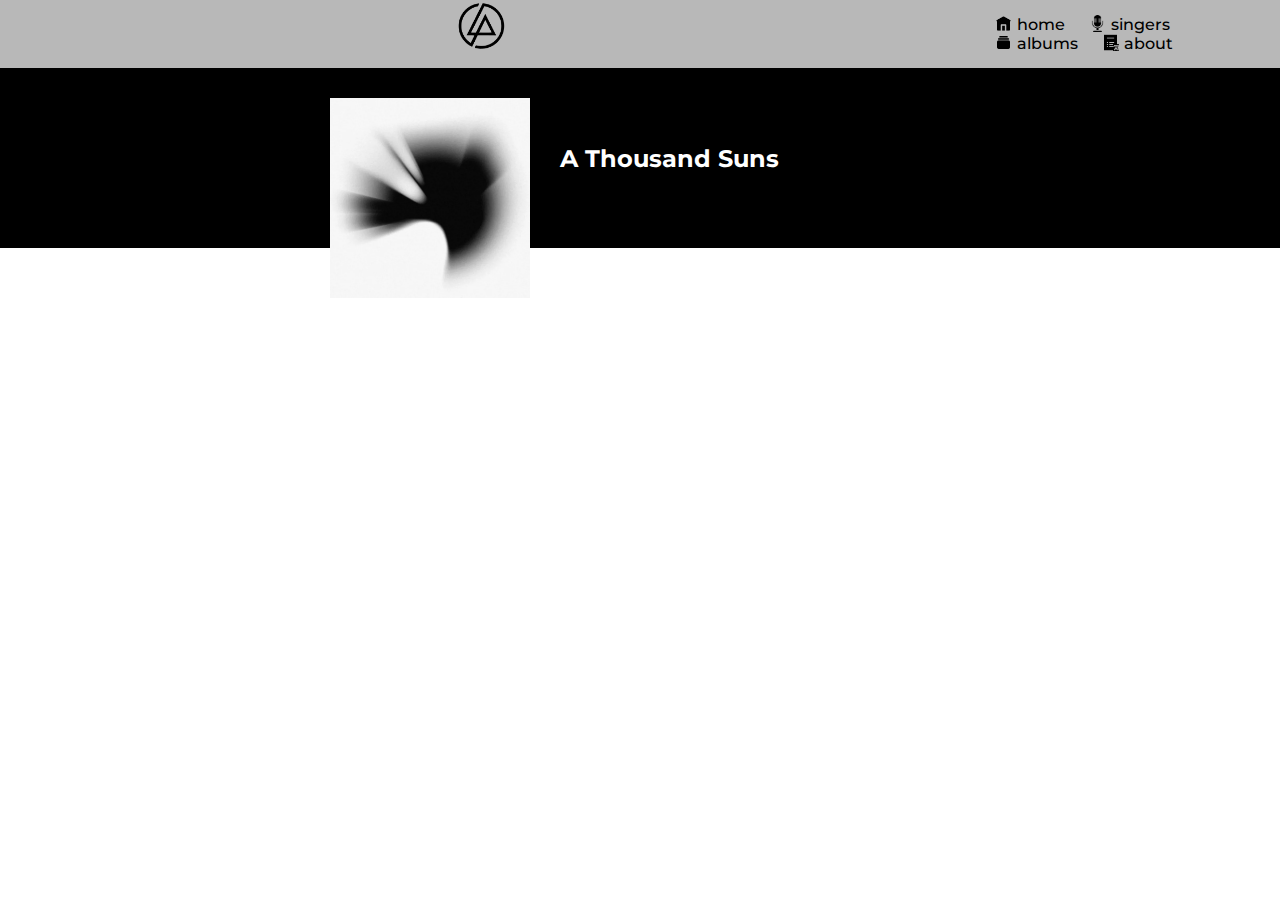
<file: albums/a_thousand_suns/index.html>
<!DOCTYPE html>
<html lang="en">
<head>
    <meta charset="UTF-8">
    <meta http-equiv="X-UA-Compatible" content="IE=edge">
    <meta name="viewport" content="width=device-width, initial-scale=1.0">
    <title>A Thousand Suns</title>
    <link rel="stylesheet" href="style.css">
    <link rel="stylesheet" href="../../menu.css">

</head>
<body>
    <div class="menu">
        <div class="logo">
            <img src="../../photo/LP_logo.png" alt="">
        </div>
        <nav class="menu_item">
            <ul>
                <li>
                    <img src="../../photo/icons8-home-64.png" alt="">
                    <a href="../../index.html">home</a>
                </li>
                <li>
                    <img src="../../photo/icons8-микрофон-50.png" alt="">
                    <a href="../Linkin Park/singers/singers.html">singers</a>
                    <ul class="collective">
                        <li>
                            <a href="">Chester Bennington </a>
                        </li>
                        <li>
                            <a href="">Mike Shinoda</a>
                        </li>
                        <li>
                            <a href="">Brad Delson</a>
                        </li>
                        <li>
                            <a href="">Joseph Hahn </a>
                        </li>
                        <li>
                            <a href="">Dave Farrell</a>
                        </li>
                        <li>
                            <a href="">Rob Bourdon</a>
                        </li>

                    </ul>
                </li>
                <li>
                    <img src="../../photo/icons8-альбомы-24.png" alt="">
                    <a href="../albums.html">albums</a>
                    <ul class="name_albums">
                        <li>
                            <a href="../hybrid_theory/index.html">Hybrid Theory</a>
                        </li>
                        <li>
                            <a href="../meteora/index.html">Meteora</a>
                        </li>
                        <li>
                            <a href="../minutes_to_midnight/index.html">Minutes to Midnight</a>
                        </li>
                        <li>
                            <a href="../a_thousand_suns/index.html">A Thousand Suns</a>
                        </li>
                        <li>
                            <a href="../living_things/index.html">Living Things</a>
                        </li>
                        <li>
                            <a href="../the_hunting_party/index.html">The Hunting Party</a>
                        </li>
                        <li>
                            <a href="../one_more_light/index.html">One More Light</a>
                        </li>
                    </ul> 
                </li>
                <li>
                    <img src="../../photo/icons8-история-заказов-50.png" alt="">
                    <a href="">about</a>
                </li>
            </ul>
        </nav>
    </div>
    <div class="singl">
       
        <div class="photo_albums">
            <img src="../../photo/A Thousand Sun.webp" alt="">
        </div>
        <h2>A Thousand Suns</h2>
       
    </div>
</body>
</html>
</file>
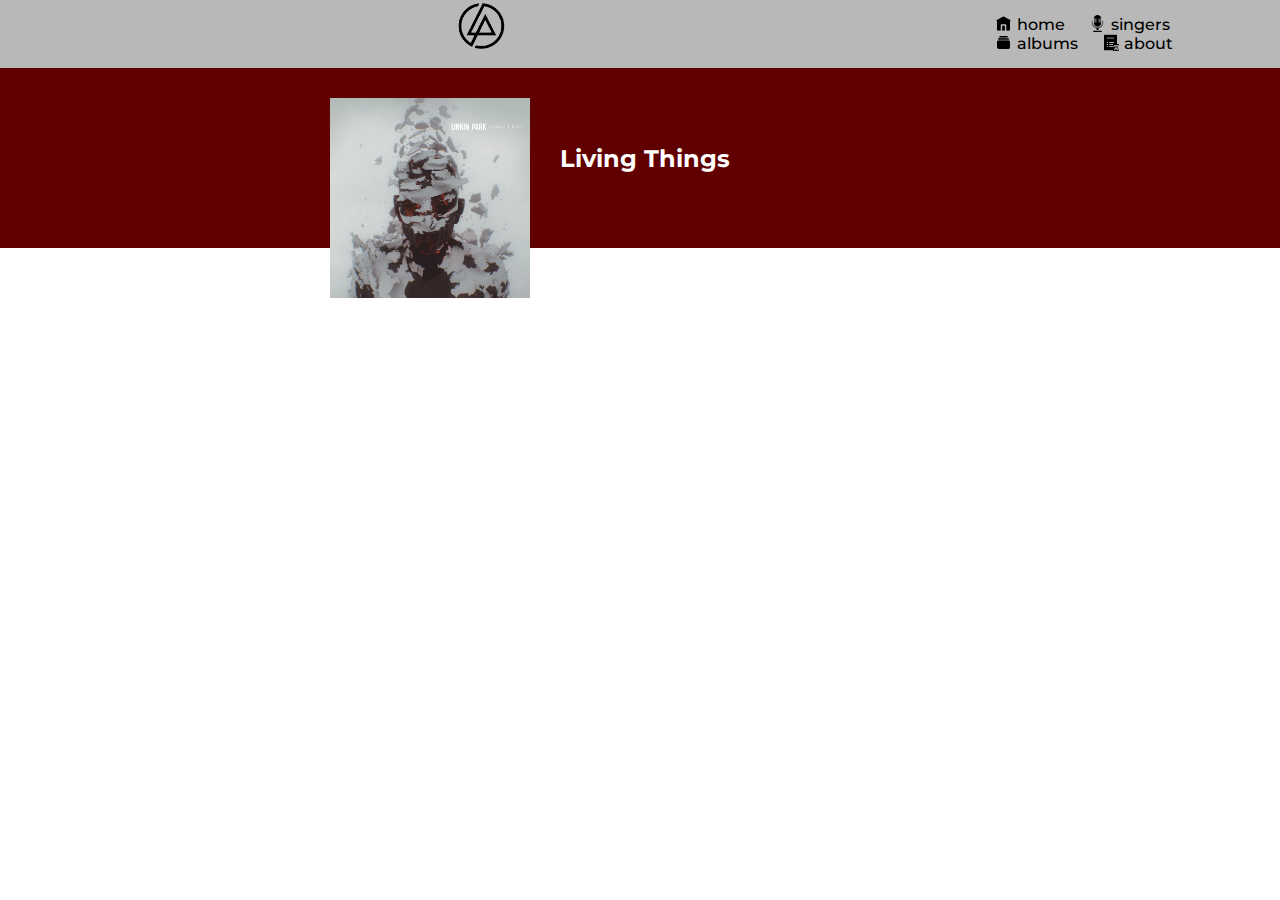
<file: albums/living_things/index.html>
<!DOCTYPE html>
<html lang="en">
<head>
    <meta charset="UTF-8">
    <meta http-equiv="X-UA-Compatible" content="IE=edge">
    <meta name="viewport" content="width=device-width, initial-scale=1.0">
    <title>Living Things</title>
    <link rel="stylesheet" href="style.css">
    <link rel="stylesheet" href="../../menu.css">

</head>
<body>
    <div class="menu">
        <div class="logo">
            <img src="../../photo/LP_logo.png" alt="">
        </div>
        <nav class="menu_item">
            <ul>
                <li>
                    <img src="../../photo/icons8-home-64.png" alt="">
                    <a href="../../index.html">home</a>
                </li>
                <li>
                    <img src="../../photo/icons8-микрофон-50.png" alt="">
                    <a href="../Linkin Park/singers/singers.html">singers</a>
                    <ul class="collective">
                        <li>
                            <a href="">Chester Bennington </a>
                        </li>
                        <li>
                            <a href="">Mike Shinoda</a>
                        </li>
                        <li>
                            <a href="">Brad Delson</a>
                        </li>
                        <li>
                            <a href="">Joseph Hahn </a>
                        </li>
                        <li>
                            <a href="">Dave Farrell</a>
                        </li>
                        <li>
                            <a href="">Rob Bourdon</a>
                        </li>

                    </ul>
                </li>
                <li>
                    <img src="../../photo/icons8-альбомы-24.png" alt="">
                    <a href="../albums.html">albums</a>
                    <ul class="name_albums">
                        <li>
                            <a href="../hybrid_theory/index.html">Hybrid Theory</a>
                        </li>
                        <li>
                            <a href="../meteora/index.html">Meteora</a>
                        </li>
                        <li>
                            <a href="../minutes_to_midnight/index.html">Minutes to Midnight</a>
                        </li>
                        <li>
                            <a href="../a_thousand_suns/index.html">A Thousand Suns</a>
                        </li>
                        <li>
                            <a href="../living_things/index.html">Living Things</a>
                        </li>
                        <li>
                            <a href="../the_hunting_party/index.html">The Hunting Party</a>
                        </li>
                        <li>
                            <a href="../one_more_light/index.html">One More Light</a>
                        </li>
                    </ul> 
                </li>
                <li>
                    <img src="../../photo/icons8-история-заказов-50.png" alt="">
                    <a href="">about</a>
                </li>
            </ul>
        </nav>
    </div>
    <div class="singl">
       
        <div class="photo_albums">
            <img src="../../photo/Living Things.webp" alt="">
        </div>
        <h2>Living Things</h2>
       
    </div>
</body>
</html>
</file>
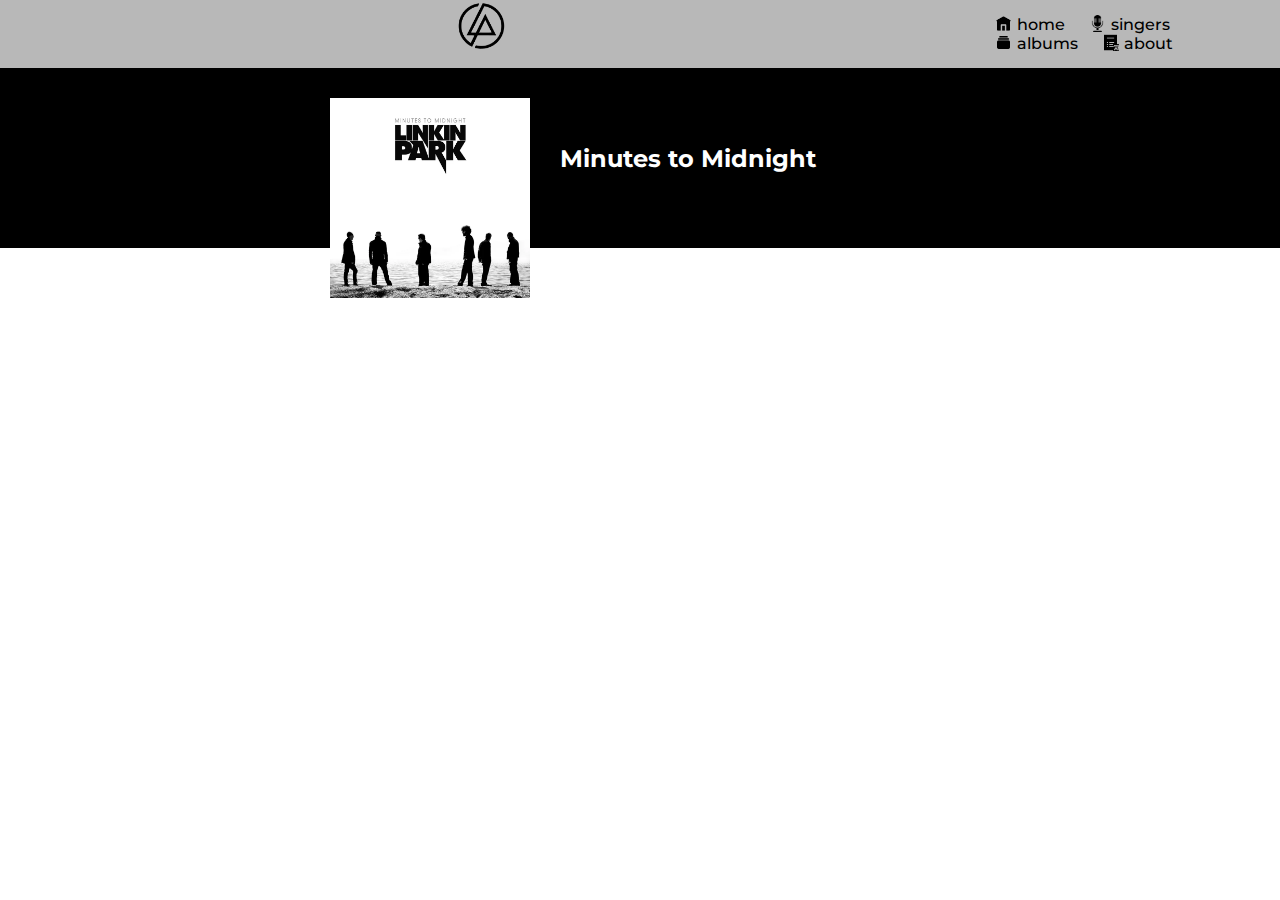
<file: albums/minutes_to_midnight/index.html>
<!DOCTYPE html>
<html lang="en">
<head>
    <meta charset="UTF-8">
    <meta http-equiv="X-UA-Compatible" content="IE=edge">
    <meta name="viewport" content="width=device-width, initial-scale=1.0">
    <title>Minutes to Midnight</title>
    <link rel="stylesheet" href="style.css">
    <link rel="stylesheet" href="../../menu.css">

</head>
<body>
    <div class="menu">
        <div class="logo">
            <img src="../../photo/LP_logo.png" alt="">
        </div>
        <nav class="menu_item">
            <ul>
                <li>
                    <img src="../../photo/icons8-home-64.png" alt="">
                    <a href="../../index.html">home</a>
                </li>
                <li>
                    <img src="../../photo/icons8-микрофон-50.png" alt="">
                    <a href="../Linkin Park/singers/singers.html">singers</a>
                    <ul class="collective">
                        <li>
                            <a href="">Chester Bennington </a>
                        </li>
                        <li>
                            <a href="">Mike Shinoda</a>
                        </li>
                        <li>
                            <a href="">Brad Delson</a>
                        </li>
                        <li>
                            <a href="">Joseph Hahn </a>
                        </li>
                        <li>
                            <a href="">Dave Farrell</a>
                        </li>
                        <li>
                            <a href="">Rob Bourdon</a>
                        </li>

                    </ul>
                </li>
                <li>
                    <img src="../../photo/icons8-альбомы-24.png" alt="">
                    <a href="../albums.html">albums</a>
                    <ul class="name_albums">
                        <li>
                            <a href="../hybrid_theory/index.html">Hybrid Theory</a>
                        </li>
                        <li>
                            <a href="../meteora/index.html">Meteora</a>
                        </li>
                        <li>
                            <a href="../minutes_to_midnight/index.html">Minutes to Midnight</a>
                        </li>
                        <li>
                            <a href="../a_thousand_suns/index.html">A Thousand Suns</a>
                        </li>
                        <li>
                            <a href="../living_things/index.html">Living Things</a>
                        </li>
                        <li>
                            <a href="../the_hunting_party/index.html">The Hunting Party</a>
                        </li>
                        <li>
                            <a href="../one_more_light/index.html">One More Light</a>
                        </li>
                    </ul> 
                </li>
                <li>
                    <img src="../../photo/icons8-история-заказов-50.png" alt="">
                    <a href="">about</a>
                </li>
            </ul>
        </nav>
    </div>
    <div class="singl">
       
        <div class="photo_albums">
            <img src="../../photo/minutes.webp" alt="">
        </div>
        <h2>Minutes to Midnight</h2>
       
    </div>
</body>
</html>
</file>
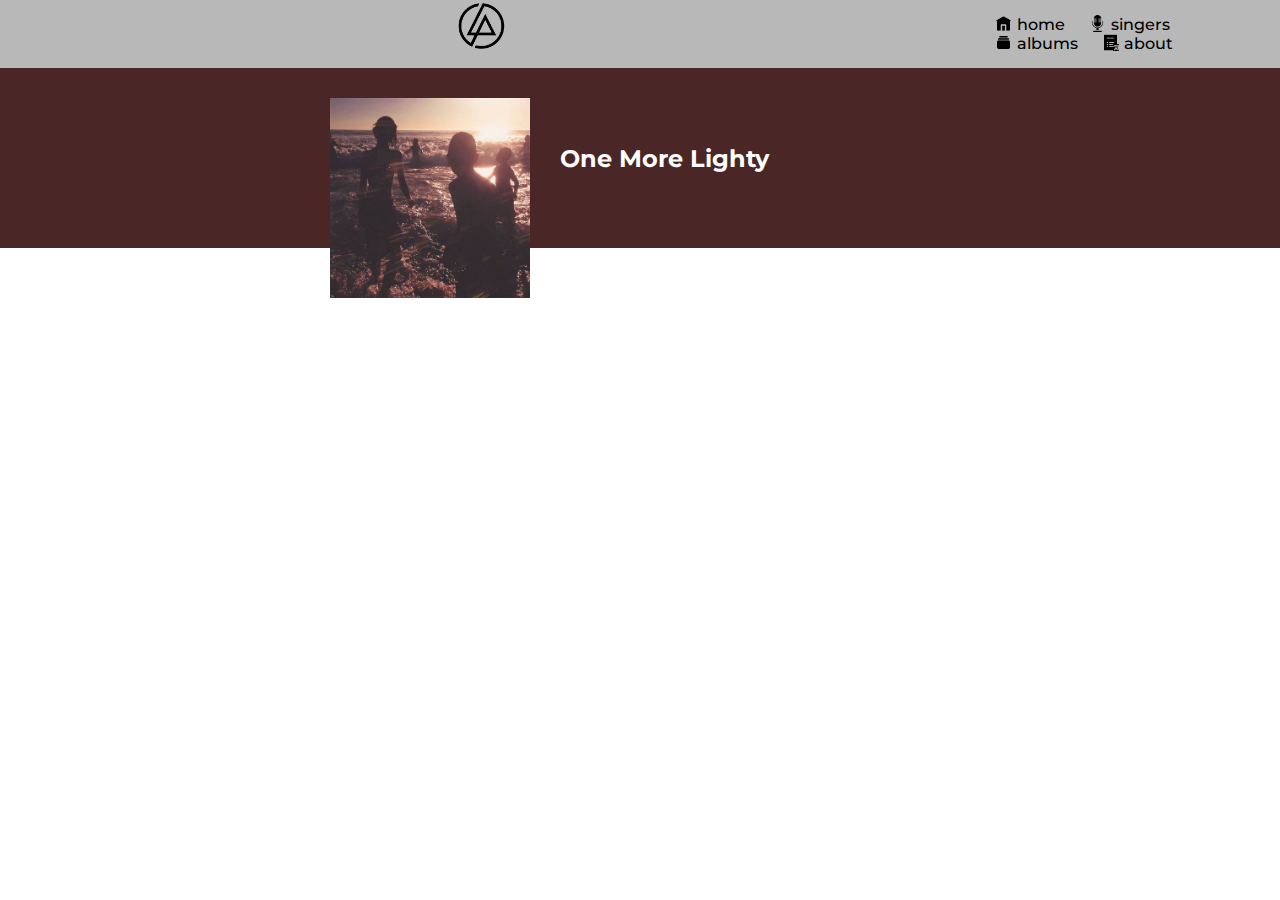
<file: albums/one_more_light/index.html>
<!DOCTYPE html>
<html lang="en">
<head>
    <meta charset="UTF-8">
    <meta http-equiv="X-UA-Compatible" content="IE=edge">
    <meta name="viewport" content="width=device-width, initial-scale=1.0">
    <title>One More Lighty</title>
    <link rel="stylesheet" href="style.css">
    <link rel="stylesheet" href="../../menu.css">

</head>
<body>
    <div class="menu">
        <div class="logo">
            <img src="../../photo/LP_logo.png" alt="">
        </div>
        <nav class="menu_item">
            <ul>
                <li>
                    <img src="../../photo/icons8-home-64.png" alt="">
                    <a href="../../index.html">home</a>
                </li>
                <li>
                    <img src="../../photo/icons8-микрофон-50.png" alt="">
                    <a href="../Linkin Park/singers/singers.html">singers</a>
                    <ul class="collective">
                        <li>
                            <a href="">Chester Bennington </a>
                        </li>
                        <li>
                            <a href="">Mike Shinoda</a>
                        </li>
                        <li>
                            <a href="">Brad Delson</a>
                        </li>
                        <li>
                            <a href="">Joseph Hahn </a>
                        </li>
                        <li>
                            <a href="">Dave Farrell</a>
                        </li>
                        <li>
                            <a href="">Rob Bourdon</a>
                        </li>

                    </ul>
                </li>
                <li>
                    <img src="../../photo/icons8-альбомы-24.png" alt="">
                    <a href="../albums.html">albums</a>
                    <ul class="name_albums">
                        <li>
                            <a href="../hybrid_theory/index.html">Hybrid Theory</a>
                        </li>
                        <li>
                            <a href="../meteora/index.html">Meteora</a>
                        </li>
                        <li>
                            <a href="../minutes_to_midnight/index.html">Minutes to Midnight</a>
                        </li>
                        <li>
                            <a href="../a_thousand_suns/index.html">A Thousand Suns</a>
                        </li>
                        <li>
                            <a href="../living_things/index.html">Living Things</a>
                        </li>
                        <li>
                            <a href="../the_hunting_party/index.html">The Hunting Party</a>
                        </li>
                        <li>
                            <a href="../one_more_light/index.html">One More Light</a>
                        </li>
                    </ul> 
                </li>
                <li>
                    <img src="../../photo/icons8-история-заказов-50.png" alt="">
                    <a href="">about</a>
                </li>
            </ul>
        </nav>
    </div>
    <div class="singl">
       
        <div class="photo_albums">
            <img src="../../photo/one more light.jfif" alt="">
        </div>
        <h2>One More Lighty</h2>
       
    </div>
</body>
</html>
</file>
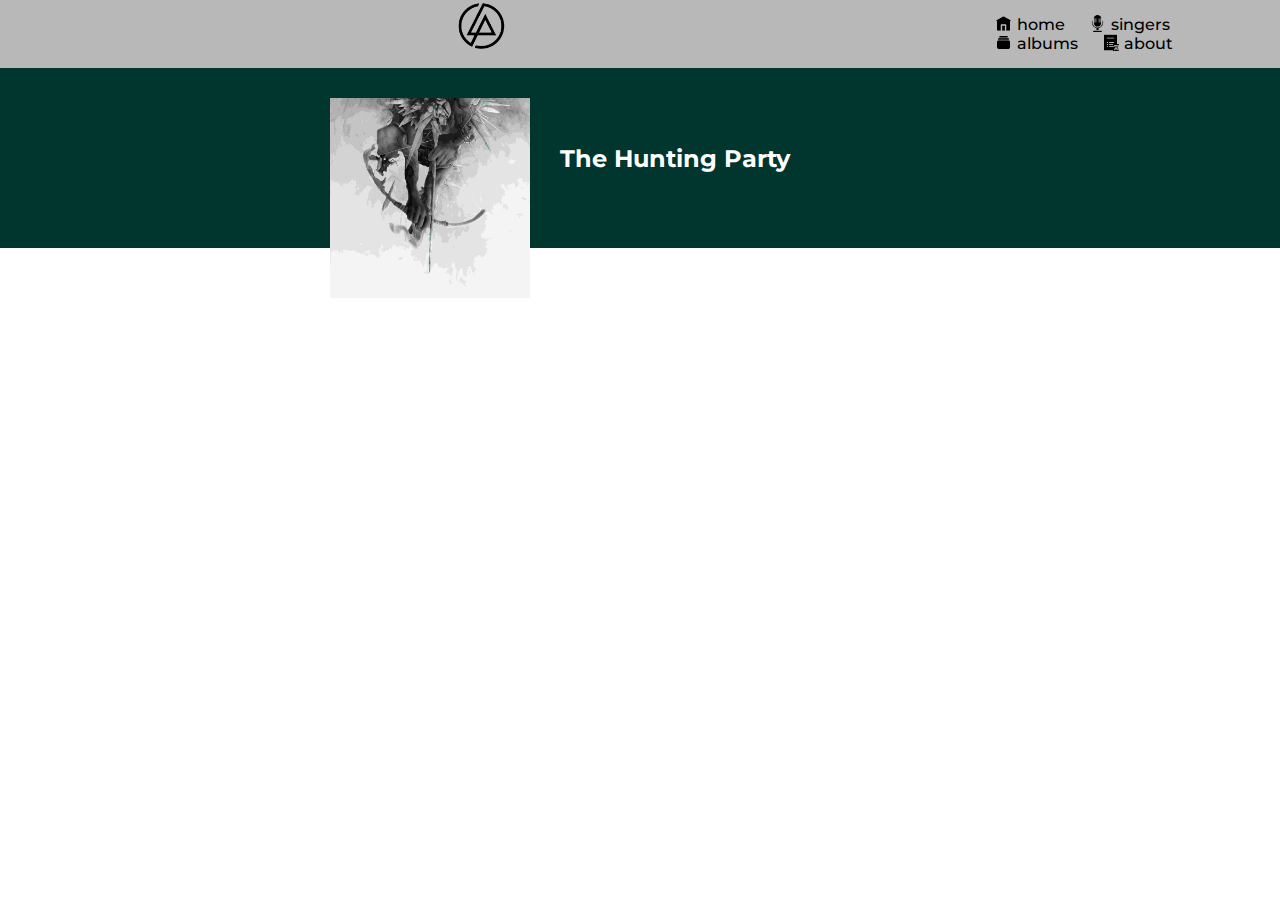
<file: albums/the_hunting_party/index.html>
<!DOCTYPE html>
<html lang="en">
<head>
    <meta charset="UTF-8">
    <meta http-equiv="X-UA-Compatible" content="IE=edge">
    <meta name="viewport" content="width=device-width, initial-scale=1.0">
    <title>The Hunting Party</title>
    <link rel="stylesheet" href="style.css">
    <link rel="stylesheet" href="../../menu.css">

</head>
<body>
    <div class="menu">
        <div class="logo">
            <img src="../../photo/LP_logo.png" alt="">
        </div>
        <nav class="menu_item">
            <ul>
                <li>
                    <img src="../../photo/icons8-home-64.png" alt="">
                    <a href="../../index.html">home</a>
                </li>
                <li>
                    <img src="../../photo/icons8-микрофон-50.png" alt="">
                    <a href="../Linkin Park/singers/singers.html">singers</a>
                    <ul class="collective">
                        <li>
                            <a href="">Chester Bennington </a>
                        </li>
                        <li>
                            <a href="">Mike Shinoda</a>
                        </li>
                        <li>
                            <a href="">Brad Delson</a>
                        </li>
                        <li>
                            <a href="">Joseph Hahn </a>
                        </li>
                        <li>
                            <a href="">Dave Farrell</a>
                        </li>
                        <li>
                            <a href="">Rob Bourdon</a>
                        </li>

                    </ul>
                </li>
                <li>
                    <img src="../../photo/icons8-альбомы-24.png" alt="">
                    <a href="../albums.html">albums</a>
                    <ul class="name_albums">
                        <li>
                            <a href="../hybrid_theory/index.html">Hybrid Theory</a>
                        </li>
                        <li>
                            <a href="../meteora/index.html">Meteora</a>
                        </li>
                        <li>
                            <a href="../minutes_to_midnight/index.html">Minutes to Midnight</a>
                        </li>
                        <li>
                            <a href="../a_thousand_suns/index.html">A Thousand Suns</a>
                        </li>
                        <li>
                            <a href="../living_things/index.html">Living Things</a>
                        </li>
                        <li>
                            <a href="../the_hunting_party/index.html">The Hunting Party</a>
                        </li>
                        <li>
                            <a href="../one_more_light/index.html">One More Light</a>
                        </li>
                    </ul> 
                </li>
                <li>
                    <img src="../../photo/icons8-история-заказов-50.png" alt="">
                    <a href="">about</a>
                </li>
            </ul>
        </nav>
    </div>
    <div class="singl">
       
        <div class="photo_albums">
            <img src="../../photo/the hunting party.png" alt="">
        </div>
        <h2>The Hunting Party</h2>
       
    </div>
</body>
</html>
</file>
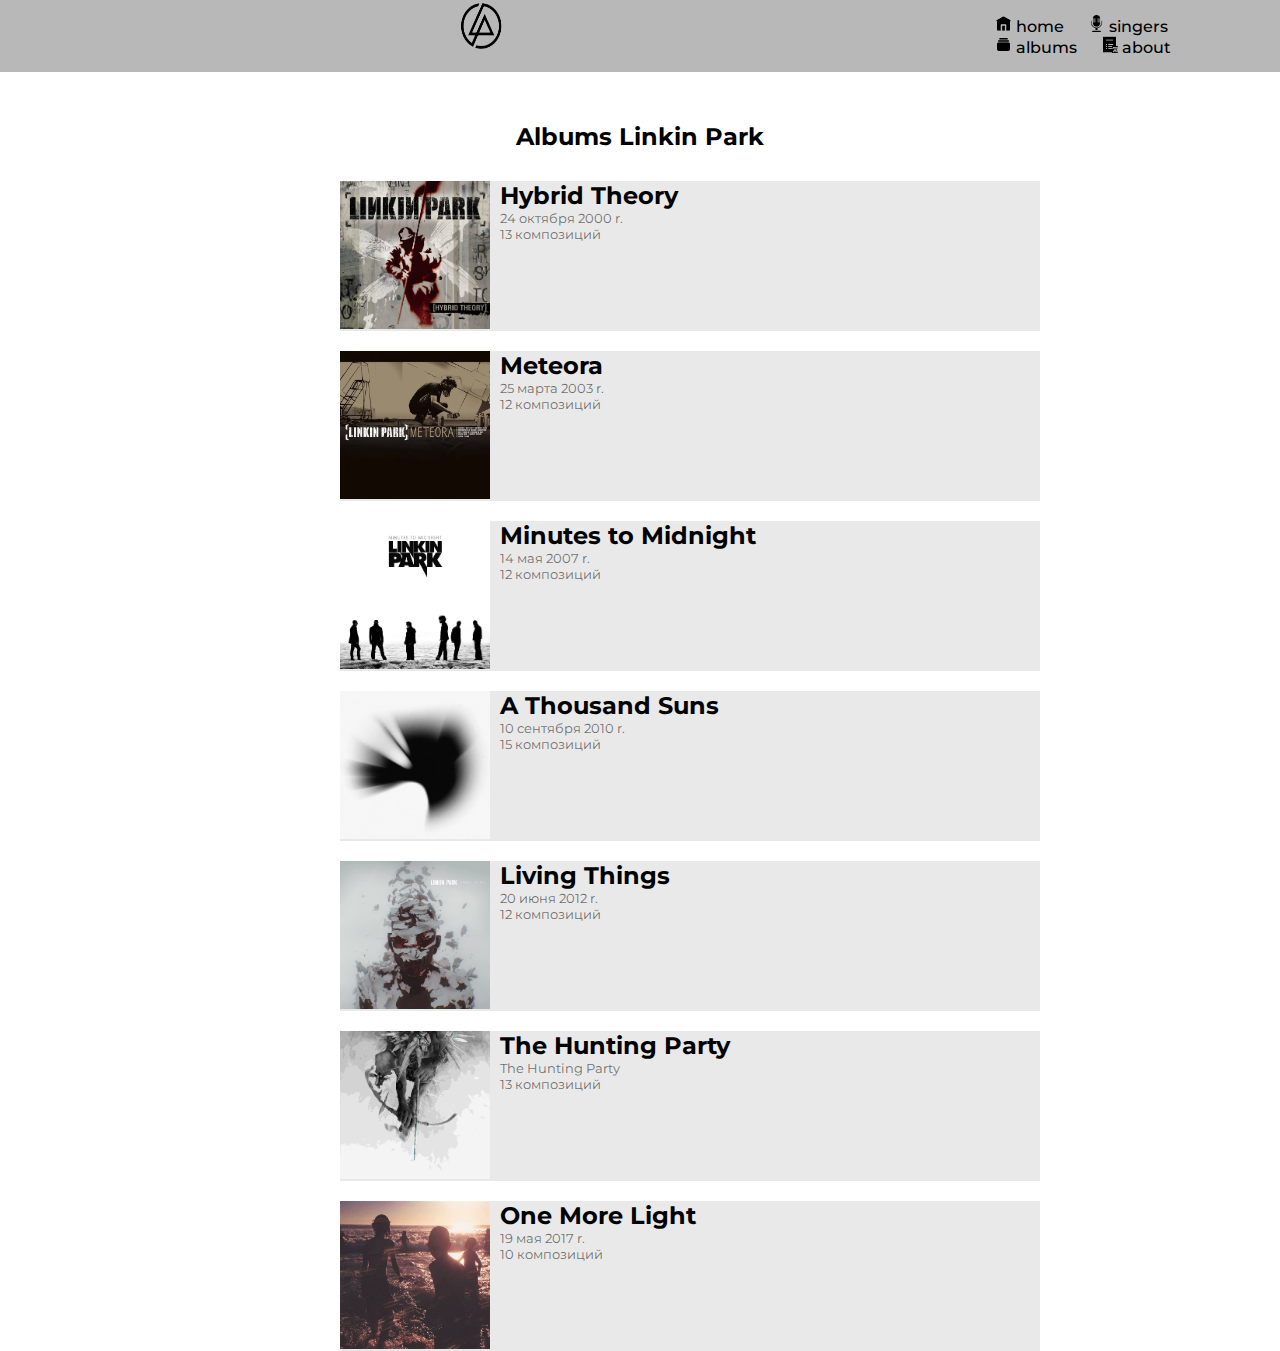
<file: albums/albums.html>
<!DOCTYPE html>
<html lang="en">

<head>
    <meta charset="UTF-8">
    <meta http-equiv="X-UA-Compatible" content="IE=edge">
    <meta name="viewport" content="width=device-width, initial-scale=1.0">
    <title>Document</title>
    <link rel="stylesheet" href="style.css">
    <script src="../script.js"></script>
</head>

<body>
    <div class="menu">
        <div class="logo">
            <img src="../photo/LP_logo.png" alt="">
        </div>
        <nav class="menu_item">
            <ul>
                <li>
                    <img src="../photo/icons8-home-64.png" alt="">
                    <a href="../index.html">home</a>
                </li>
                <li>
                    <img src="../photo/icons8-микрофон-50.png" alt="">
                    <a href="../Linkin Park/singers/singers.html">singers</a>
                    <ul class="collective">
                        <li>
                            <a href="">Chester Bennington </a>
                        </li>
                        <li>
                            <a href="">Mike Shinoda</a>
                        </li>
                        <li>
                            <a href="">Brad Delson</a>
                        </li>
                        <li>
                            <a href="">Joseph Hahn </a>
                        </li>
                        <li>
                            <a href="">Dave Farrell</a>
                        </li>
                        <li>
                            <a href="">Rob Bourdon</a>
                        </li>

                    </ul>
                </li>
                <li>
                    <img src="../photo/icons8-альбомы-24.png" alt="">
                    <a href="../Linkin Park/albums/albums.html">albums</a>

                </li>
                <li>
                    <img src="../photo/icons8-история-заказов-50.png" alt="">
                    <a href="">about</a>
                </li>
            </ul>
        </nav>
    </div>
    <div class="contanier">
        <h2>Albums Linkin Park</h2>
        <div class="albums">
            <a href="../albums/hybrid_theory/index.html">
                <div class="name">
                    <img src="../photo/Hybrid Theory.webp" alt=""class="photo_album">
                    <div class="inform_album">
                        <h3>Hybrid Theory</h3>
                        <p>24 октября 2000 r.</p>
                        <p>13 композиций</p>
                    </div>
                </div>
            </a>
            <a href="../albums/meteora/index.html">
                <div class="name">
                    <img src="../photo/meteora.webp" alt=""class="photo_album">
                    <div class="inform_album">
                        <h3>Meteora</h3>
                        <p>25 марта 2003 r.</p>
                        <p>12 композиций</p>
                    </div>
                </div>
            </a>
            <a href="../albums/minutes_to_midnight/index.html">
                <div class="name">
                    <img src="../photo/minutes.webp" alt=""class="photo_album">
                    <div class="inform_album">
                        <h3>Minutes to Midnight</h3>
                        <p>14 мая 2007 r.</p>
                        <p>12 композиций</p>
                    </div>
                </div>
            </a>
            <a href="../albums/a_thousand_suns/index.html">
                <div class="name">
                    <img src="../photo/A Thousand Sun.webp" alt=""class="photo_album">
                    <div class="inform_album">
                        <h3>A Thousand Suns</h3>
                        <p>10 сентября 2010 r.</p>
                        <p>15 композиций</p>
                    </div>
                </div>
            </a>
            <a href="../albums/living_things/index.html">
                <div class="name">
                    <img src="../photo/Living Things.webp" alt=""class="photo_album">
                    <div class="inform_album">
                        <h3>Living Things</h3>
                        <p>20 июня 2012 r.</p>
                        <p>12 композиций</p>
                    </div>
                </div>
            </a>
            <a href="../albums/the_hunting_party/index.html">
                <div class="name">
                    <img src="../photo/the hunting party.png" alt=""class="photo_album">
                    <div class="inform_album">
                        <h3>The Hunting Party</h3>
                        <p>The Hunting Party</p>
                        <p>13 композиций</p>
                    </div>
                </div>
            </a>
            <a href="../albums/one_more_light/index.html">
                <div class="name">
                    <img src="../photo/one more light.jfif" alt=""class="photo_album">
                    <div class="inform_album">
                        <h3>One More Light</h3>
                        <p>19 мая 2017 r.</p>
                        <p>10 композиций</p>
                    </div>
                </div>
            </a>
        </div>
    </div>
</body>
</file>
<file: albums/a_thousand_suns/style.css>
.collective{
    width: 150px;
    position: fixed;
}
.singl{
    width: 100%;
    height: 20vh;
    background-color: rgb(0, 0, 0);
    display: flex;
    
}
.photo_albums img{
    width: 200px;
    height: 200px;
    margin: 30px 30px 0 330px;

}
h2{
    color: white;
    display: flex;
    justify-content: center;
    align-items: center ;
    margin-right: 30%;
}
</file>
<file: menu.css>
@import url('https://fonts.googleapis.com/css2?family=Montserrat:wght@300;400;500&display=swap');
*{
    margin: 0;
    padding: 0;
    box-sizing: border-box;
}
body{
    font-family: 'Montserrat', sans-serif;

}
a{
    text-decoration: none;
}
.menu{
    width: 100%;
    height: 10%;
    background-color: rgb(184, 184, 184);
    display: flex;
    transition: all 0.5s ease;

}
.logo img{
    width: 60px;
    height: 50px;
    margin-left: 50vh;
    object-fit: cover;
}
.menu_item{
    width: 40%;
    margin-left: 50vh;
    padding: 15px;
    align-items: center;

}
li{
    display: block;
    position: relative;
 
}
.menu_item ul li{
    display: inline-block;
    padding-left: 20px;

}
.menu_item ul li img{
    width: 17px;
    height: 17px;
    float: left;
    margin-right: 5px;
}
.menu a{
    color: #000;
    font-weight: 500;
}
li:hover {
    cursor: pointer;
}
ul li ul{
    visibility: hidden;
    background-color: rgba(128, 128, 128, 0.747);
    border-radius: 20px;
    display: none;
    position: absolute;
    min-width: 5rem;
    padding-top: 15px;
      transition: all 0.5s ease;
}
.name_albums{
    width: 200px;

}
ul li:hover > ul,  li ul:hover{
    visibility: visible;
    opacity: 1;
    display: block;
    transition: all 0.5s ease;
}
ul li ul li {
    clear: both;
    width: 100%;
    padding-top: 8px;
}
ul li ul li a:hover{
    font-weight: 600;
    color: white;
}
.link_about{
    width: 800px;
    height: 150px;
    background-color: rgba(0, 0, 0, 0);
}
</file>
<file: albums/living_things/style.css>
.collective{
    width: 150px;
    position: fixed;
}
.singl{
    width: 100%;
    height: 20vh;
    background-color: rgb(96, 0, 0);
    display: flex;
    
}
.photo_albums img{
    width: 200px;
    height: 200px;
    margin: 30px 30px 0 330px;

}
h2{
    color: white;
    display: flex;
    justify-content: center;
    align-items: center ;
    margin-right: 30%;
}
</file>
<file: albums/minutes_to_midnight/style.css>
.collective{
    width: 150px;
    position: fixed;
}
.singl{
    width: 100%;
    height: 20vh;
    background-color: rgb(0, 0, 0);
    display: flex;
    
}
.photo_albums img{
    width: 200px;
    height: 200px;
    margin: 30px 30px 0 330px;

}
h2{
    color: white;
    display: flex;
    justify-content: center;
    align-items: center ;
    margin-right: 30%;
}
</file>
<file: albums/one_more_light/style.css>
.collective{
    width: 150px;
    position: fixed;
}
.singl{
    width: 100%;
    height: 20vh;
    background-color: rgb(74, 38, 38);
    display: flex;
    
}
.photo_albums img{
    width: 200px;
    height: 200px;
    margin: 30px 30px 0 330px;

}
h2{
    color: white;
    display: flex;
    justify-content: center;
    align-items: center ;
    margin-right: 30%;
}
</file>
<file: albums/the_hunting_party/style.css>
.collective{
    width: 150px;
    position: fixed;
}
.singl{
    width: 100%;
    height: 20vh;
    background-color: rgb(0, 54, 46);
    display: flex;
    
}
.photo_albums img{
    width: 200px;
    height: 200px;
    margin: 30px 30px 0 330px;

}
h2{
    color: white;
    display: flex;
    justify-content: center;
    align-items: center ;
    margin-right: 30%;
}
</file>
<file: albums/style.css>
@import url('https://fonts.googleapis.com/css2?family=Montserrat:wght@300;400;500&display=swap');
*{
    margin: 0;
    padding: 0;
    box-sizing: border-box;
}
body{
    font-family: 'Montserrat', sans-serif;

}
a{
    text-decoration: none;
}
.menu{
    width: 100%;
    height: 10%;
    background-color: rgb(184, 184, 184);
    display: flex;
    transition: all 0.5s ease;

}
.logo img{
    width: 60px;
    height: 50px;
    margin-left: 50vh;
}
.menu_item{
    width: 40%;
    margin-left: 50vh;
    padding: 15px;
    align-items: center;

}
li{
    display: block;
    position: relative;
 
}
.menu_item ul li{
    display: inline-block;
    padding-left: 20px;

}
.menu_item ul li img{
    width: 17px;
    height: 17px;
}
.menu a{
    color: #000;
    font-weight: 500;
}
li:hover {
    cursor: pointer;
}
ul li ul{
    visibility: hidden;
    background-color: rgba(128, 128, 128, 0.747);
    border-radius: 20px;
    display: none;
    position: absolute;
    min-width: 5rem;
    padding-top: 15px;
      transition: all 0.5s ease;
}
.name_albums{
    width: 200px;

}
ul li:hover > ul,  li ul:hover{
    visibility: visible;
    opacity: 1;
    display: block;
    transition: all 1s ease;
}
ul li ul li {
    clear: both;
    width: 100%;
    padding-top: 8px;
}
ul li ul li a:hover{
    font-weight: 600;
    color: white;
}
.collective{
    width: 150px;
    position: fixed;
}
.poster{
    width: 100%;
    height: 92.7vh;
    background: url(photo/linkin_park_group.jfif) ;
    margin: 0 auto;
    background-size: cover;
}

.contanier{
    width: 1000px;
    height: 100vh;
    margin: 0 auto;
    padding-top: 50px;
}
h2{
    text-align: center;
}
.albums{
    width: 500px;
    margin-top: 30px;
    margin-left: 50px;
    width: 100%;

}
.name{
    width: 700px;
    height: 150px;
    margin: 0 auto;
    display: flex;
    /* border: solid 1px rgba(0, 0, 0, 0.342); */
    background-color: rgba(128, 128, 128, 0.177);
    transition: all 1s ease;
    margin-top: 20px;
}
.name:hover{
    box-shadow: 3px 2px 15px 2px gray;
    transition: all 1s ease;
}
.inform_album{
    margin-left: 10px;
    color: rgba(0, 0, 0, 0.551);
}
.inform_album p{
    font-size: 13px;
}
h3{
    color: #000;
    font-size: 24px;
   
}
.photo_album{
    width: 150px;
    height: 148px;
}
</file>
